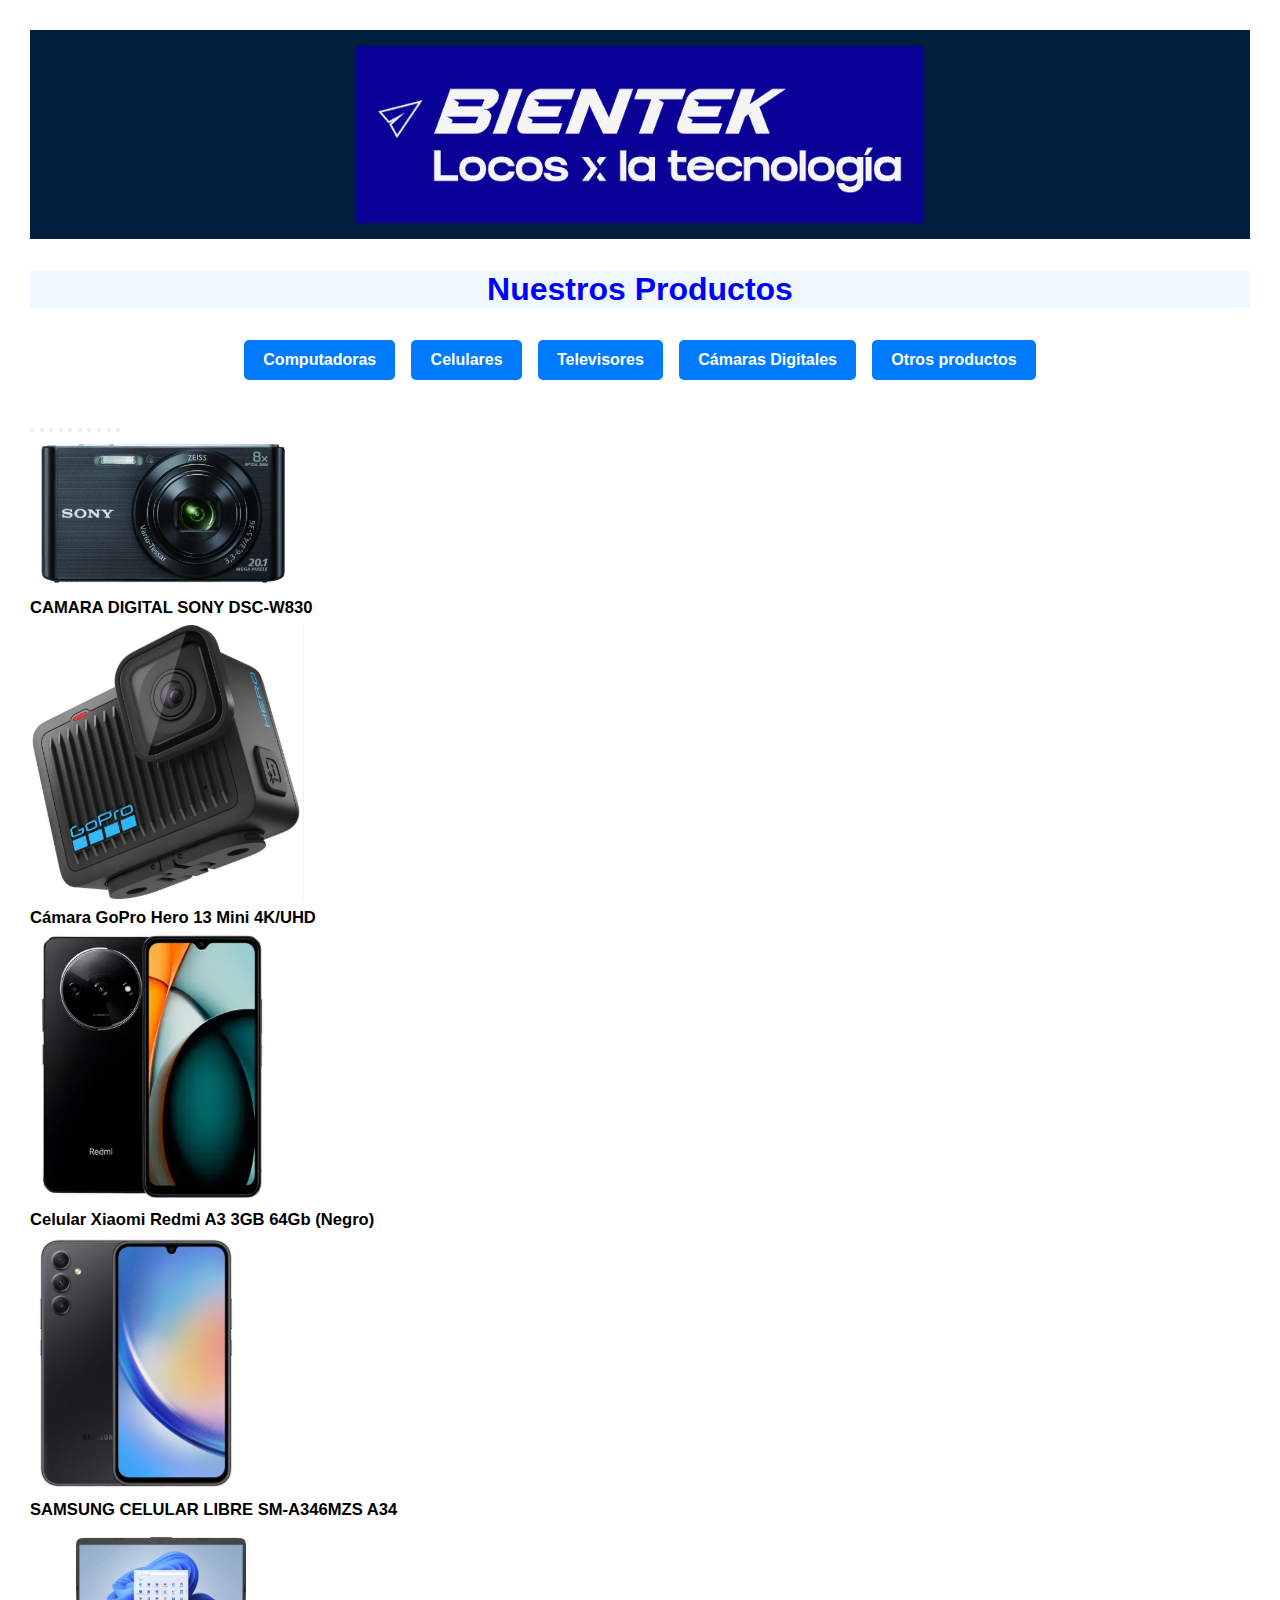
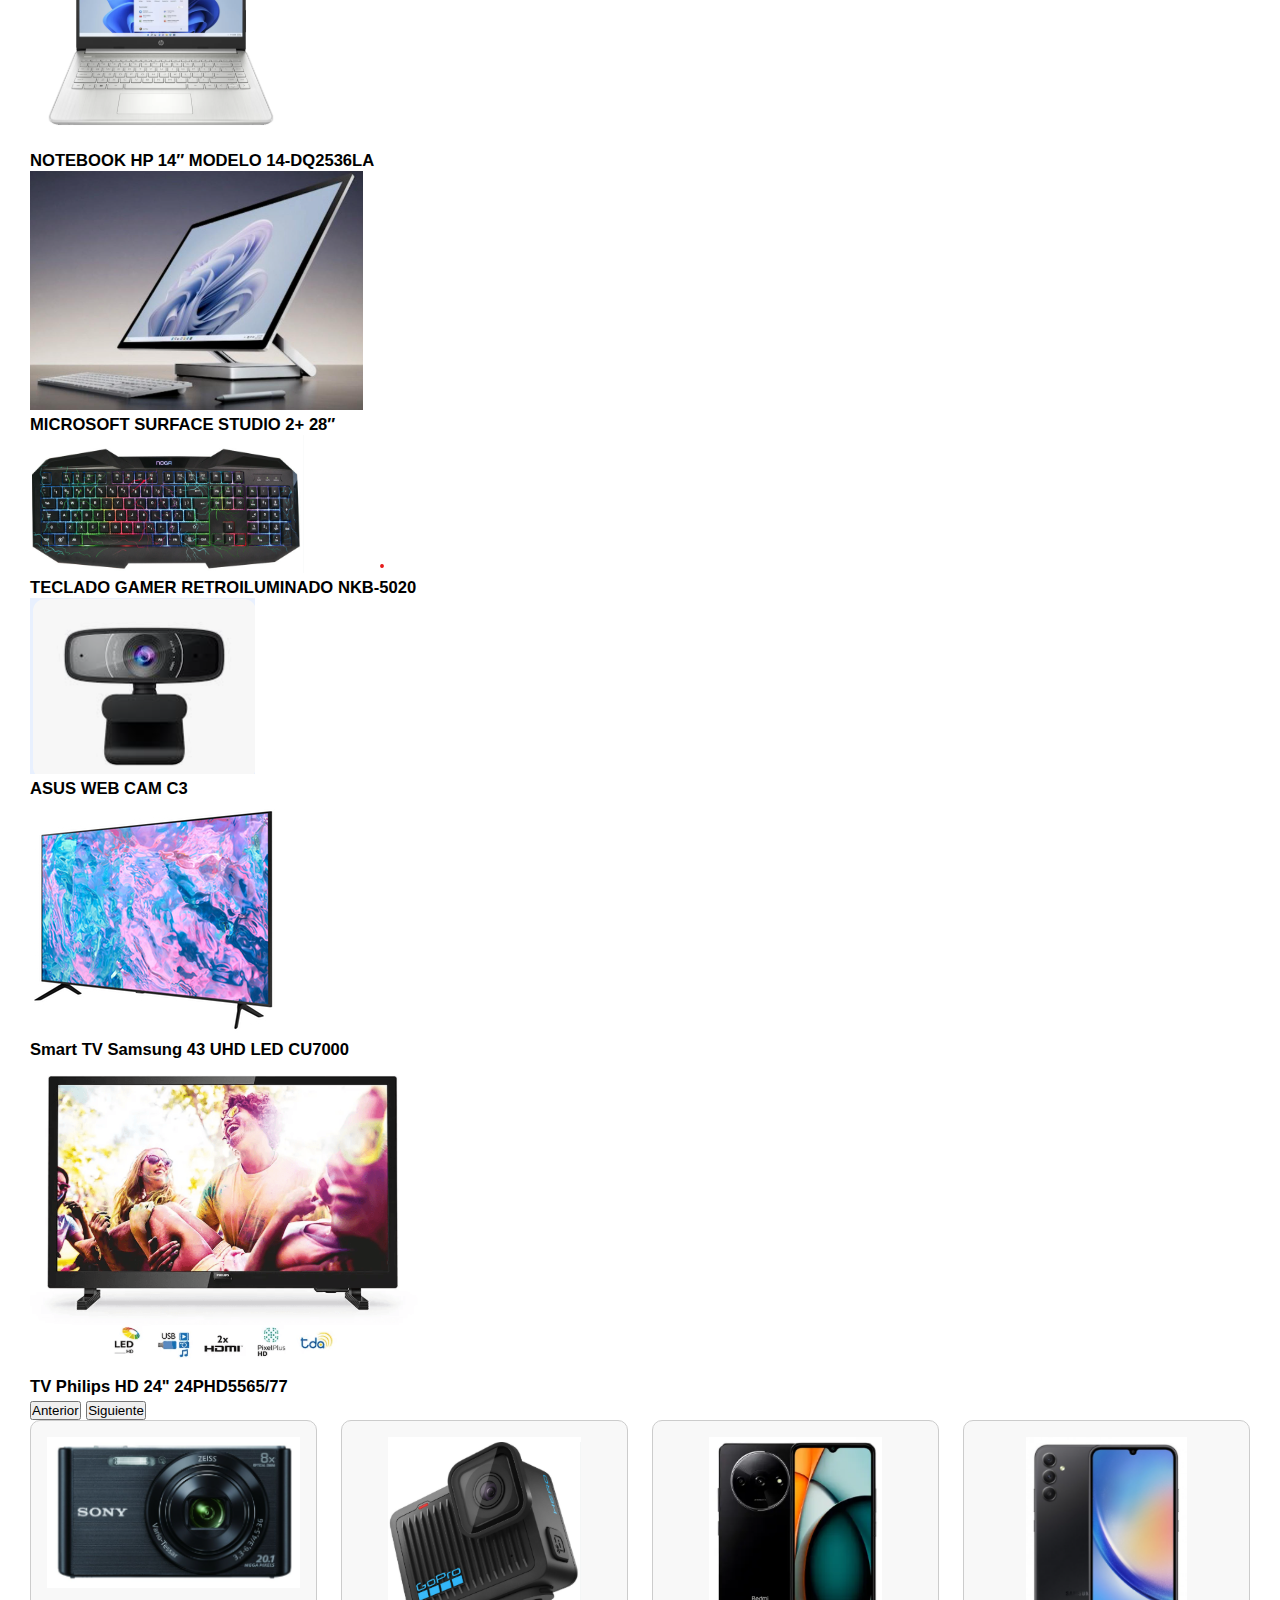
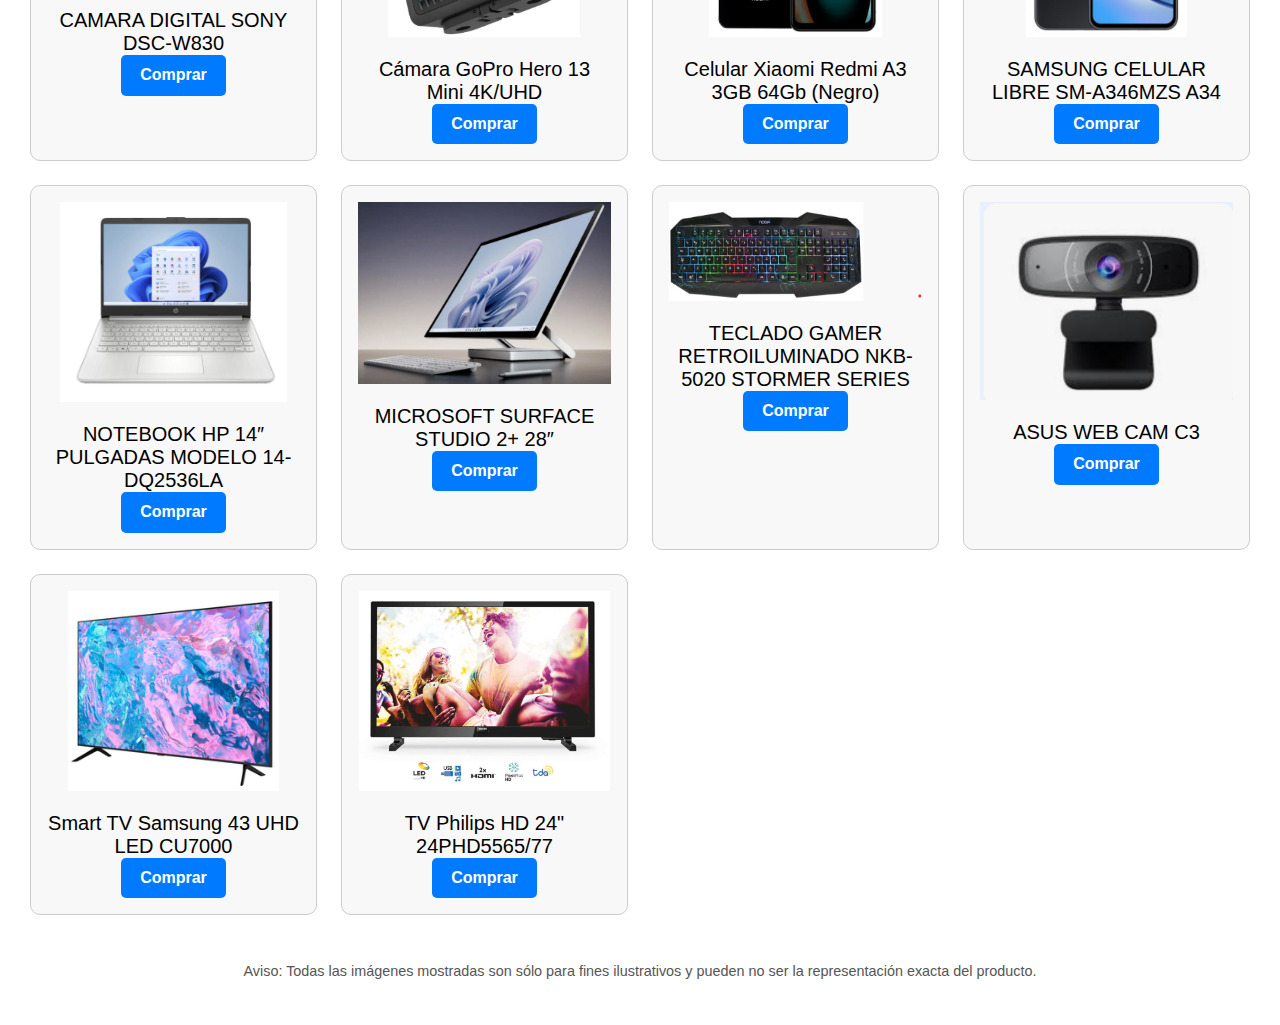
<file: index.html>
<!DOCTYPE html>
<html lang="en">
  <head>
    <meta charset="UTF-8" />
    <meta name="viewport" content="width=device-width, initial-scale=1.0" />
    <title>BienTek</title>
    <link
      href="https://cdn.jsdelivr.net/npm/bootstrap@5.3.7/dist/css/bootstrap.min.css"
      rel="stylesheet"
      integrity="sha384-LN+7fdVzj6u52u30Kp6M/trliBMCMKTyK833zpbD+pXdCLuTusPj697FH4R/5mcr"
      crossorigin="anonymous"
    />
    <link rel="stylesheet" href="./style/estilos.css" />
  </head>
  <body>
    <header>
      <img id="logo" src="./images/logobientek.png" />
    </header>
    <main>
      <h1 class="titulo">Nuestros Productos</h1>

      <nav class="nav">
        <a href="./pages/computadoras.html" class="button"> Computadoras </a>
        <a href="./pages/celulares.html" class="button"> Celulares </a>
        <a href="./pages/televisores.html" class="button"> Televisores </a>
        <a href="./pages/camarasdigitales.html" class="button">
          Cámaras Digitales
        </a>
        <a href="./pages/otrosproductos.html" class="button">
          Otros productos
        </a>
      </nav>

      <div
        id="carouselExampleCaptions"
        class="carousel slide"
        data-bs-ride="carousel"
      >
        <div class="carousel-indicators">
          <button
            type="button"
            data-bs-target="#carouselExampleCaptions"
            data-bs-slide-to="0"
            class="active"
            aria-current="true"
            aria-label="Slide 1"
          ></button>
          <button
            type="button"
            data-bs-target="#carouselExampleCaptions"
            data-bs-slide-to="1"
            aria-label="Slide 2"
          ></button>
          <button
            type="button"
            data-bs-target="#carouselExampleCaptions"
            data-bs-slide-to="2"
            aria-label="Slide 3"
          ></button>
          <button
            type="button"
            data-bs-target="#carouselExampleCaptions"
            data-bs-slide-to="3"
            aria-label="Slide 4"
          ></button>
          <button
            type="button"
            data-bs-target="#carouselExampleCaptions"
            data-bs-slide-to="4"
            aria-label="Slide 5"
          ></button>
          <button
            type="button"
            data-bs-target="#carouselExampleCaptions"
            data-bs-slide-to="5"
            aria-label="Slide 6"
          ></button>
          <button
            type="button"
            data-bs-target="#carouselExampleCaptions"
            data-bs-slide-to="6"
            aria-label="Slide 7"
          ></button>
          <button
            type="button"
            data-bs-target="#carouselExampleCaptions"
            data-bs-slide-to="7"
            aria-label="Slide 8"
          ></button>
          <button
            type="button"
            data-bs-target="#carouselExampleCaptions"
            data-bs-slide-to="8"
            aria-label="Slide 9"
          ></button>
          <button
            type="button"
            data-bs-target="#carouselExampleCaptions"
            data-bs-slide-to="9"
            aria-label="Slide 10"
          ></button>
        </div>

        <div class="carousel-inner">
          <div class="carousel-item active text-center">
            <img
              src="./images/camarasony.png"
              class="d-block mx-auto img-carousel"
              alt="Cámara Sony"
            />
            <h5>CAMARA DIGITAL SONY DSC-W830</h5>
          </div>
          <div class="carousel-item text-center">
            <img
              src="./images/gopro.png"
              class="d-block mx-auto img-carousel"
              alt="GoPro"
            />
            <h5>Cámara GoPro Hero 13 Mini 4K/UHD</h5>
          </div>
          <div class="carousel-item text-center">
            <img
              src="./images/celularxiaomi.png"
              class="d-block mx-auto img-carousel"
              alt="Xiaomi Redmi"
            />
            <h5>Celular Xiaomi Redmi A3 3GB 64Gb (Negro)</h5>
          </div>
          <div class="carousel-item text-center">
            <img
              src="./images/celularsamsung.png"
              class="d-block mx-auto img-carousel"
              alt="Samsung A34"
            />
            <h5>SAMSUNG CELULAR LIBRE SM-A346MZS A34</h5>
          </div>
          <div class="carousel-item text-center">
            <img
              src="./images/hp.png"
              class="d-block mx-auto img-carousel"
              alt="Notebook HP"
            />
            <h5>NOTEBOOK HP 14″ MODELO 14-DQ2536LA</h5>
          </div>
          <div class="carousel-item text-center">
            <img
              src="./images/surface.png"
              class="d-block mx-auto img-carousel"
              alt="Surface Studio"
            />
            <h5>MICROSOFT SURFACE STUDIO 2+ 28″</h5>
          </div>
          <div class="carousel-item text-center">
            <img
              src="./images/tecladogamer.png"
              class="d-block mx-auto img-carousel"
              alt="Teclado Gamer"
            />
            <h5>TECLADO GAMER RETROILUMINADO NKB-5020</h5>
          </div>
          <div class="carousel-item text-center">
            <img
              src="./images/asuswebcam.png"
              class="d-block mx-auto img-carousel"
              alt="ASUS Webcam"
            />
            <h5>ASUS WEB CAM C3</h5>
          </div>
          <div class="carousel-item text-center">
            <img
              src="./images/smartv.png"
              class="d-block mx-auto img-carousel"
              alt="Samsung Smart TV"
            />
            <h5>Smart TV Samsung 43 UHD LED CU7000</h5>
          </div>
          <div class="carousel-item text-center">
            <img
              src="./images/philips.png"
              class="d-block mx-auto img-carousel"
              alt="TV Philips"
            />
            <h5>TV Philips HD 24" 24PHD5565/77</h5>
          </div>
        </div>

        <button
          class="carousel-control-prev"
          type="button"
          data-bs-target="#carouselExampleCaptions"
          data-bs-slide="prev"
        >
          <span class="carousel-control-prev-icon" aria-hidden="true"></span>
          <span class="visually-hidden">Anterior</span>
        </button>
        <button
          class="carousel-control-next"
          type="button"
          data-bs-target="#carouselExampleCaptions"
          data-bs-slide="next"
        >
          <span class="carousel-control-next-icon" aria-hidden="true"></span>
          <span class="visually-hidden">Siguiente</span>
        </button>
      </div>

      <ul>
        <li>
          <img src="./images/camarasony.png" />
          <p>CAMARA DIGITAL SONY DSC-W830</p>
          <button class="button">Comprar</button>
        </li>
        <li>
          <img src="./images/gopro.png" />
          <p>Cámara GoPro Hero 13 Mini 4K/UHD</p>
          <button class="button">Comprar</button>
        </li>
        <li>
          <img src="./images/celularxiaomi.png" />
          <p>Celular Xiaomi Redmi A3 3GB 64Gb (Negro)</p>
          <button class="button">Comprar</button>
        </li>
        <li>
          <img src="./images/celularsamsung.png" />
          <p>SAMSUNG CELULAR LIBRE SM-A346MZS A34</p>
          <button class="button">Comprar</button>
        </li>
        <li>
          <img src="./images/hp.png" />
          <p>NOTEBOOK HP 14″ PULGADAS MODELO 14-DQ2536LA</p>
          <button class="button">Comprar</button>
        </li>
        <li>
          <img src="./images/surface.png" />
          <p>MICROSOFT SURFACE STUDIO 2+ 28″</p>
          <button class="button">Comprar</button>
        </li>
        <li>
          <img src="./images/tecladogamer.png" />
          <p>TECLADO GAMER RETROILUMINADO NKB-5020 STORMER SERIES</p>
          <button class="button">Comprar</button>
        </li>
        <li>
          <img src="./images/asuswebcam.png" />
          <p>ASUS WEB CAM C3</p>
          <button class="button">Comprar</button>
        </li>
        <li>
          <img src="./images/smartv.png" />
          <p>Smart TV Samsung 43 UHD LED CU7000</p>
          <button class="button">Comprar</button>
        </li>
        <li>
          <img src="./images/philips.png" />
          <p>TV Philips HD 24" 24PHD5565/77</p>
          <button class="button">Comprar</button>
        </li>
      </ul>
    </main>

    <footer>
      Aviso: Todas las imágenes mostradas son sólo para fines ilustrativos y
      pueden no ser la representación exacta del producto.
    </footer>
    <script
      src="https://cdn.jsdelivr.net/npm/bootstrap@5.3.7/dist/js/bootstrap.bundle.min.js"
      integrity="sha384-ndDqU0Gzau9qJ1lfW4pNLlhNTkCfHzAVBReH9diLvGRem5+R9g2FzA8ZGN954O5Q"
      crossorigin="anonymous"
    ></script>
  </body>
</html>
</file>
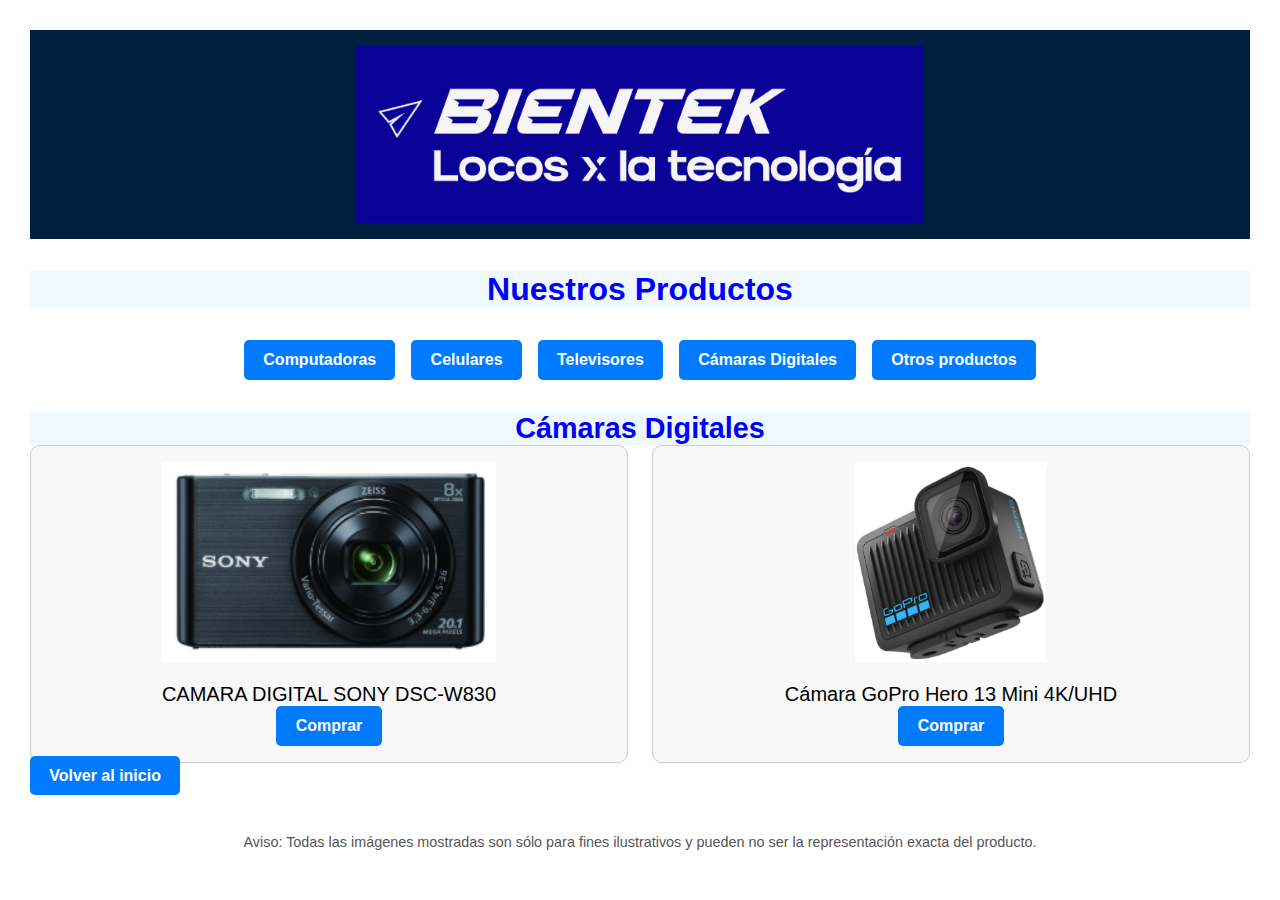
<file: pages/camarasdigitales.html>
<!DOCTYPE html>
<html lang="en">
  <head>
    <meta charset="UTF-8" />
    <meta name="viewport" content="width=device-width, initial-scale=1.0" />
    <meta
      name="description"
      content="Lo mejor en camaras digitales las encontras acá, en BienTek"
    />
    <meta
      name="keywords"
      content="camaras digitales, Bientek, BienTek, bientek, GoPro, Sony"
    />
    <title>BienTek</title>
    <link
      href="https://cdn.jsdelivr.net/npm/bootstrap@5.3.7/dist/css/bootstrap.min.css"
      rel="stylesheet"
      integrity="sha384-LN+7fdVzj6u52u30Kp6M/trliBMCMKTyK833zpbD+pXdCLuTusPj697FH4R/5mcr"
      crossorigin="anonymous"
    />
    <link rel="stylesheet" href="../style/estilos.css" />
  </head>
  <body>
    <header>
      <img id="logo" src="../images/logobientek.png" alt="Logo de BienTek" />
    </header>

    <main class="container d-flex flex-column align-items-center text-center">
      <h1 class="titulo animate-fade-in">Nuestros Productos</h1>

      <nav class="nav">
        <a href="../pages/computadoras.html" class="button"> Computadoras </a>
        <a href="../pages/celulares.html" class="button"> Celulares </a>
        <a href="../pages/televisores.html" class="button"> Televisores </a>
        <a href="../pages/camarasdigitales.html" class="button">
          Cámaras Digitales
        </a>
        <a href="../pages/otrosproductos.html" class="button">
          Otros productos
        </a>
      </nav>

      <h2>Cámaras Digitales</h2>

      <ul>
        <li>
          <img src="../images/camarasony.png" />
          <p>CAMARA DIGITAL SONY DSC-W830</p>
          <button class="button">Comprar</button>
        </li>
        <li>
          <img src="../images/gopro.png" />
          <p>Cámara GoPro Hero 13 Mini 4K/UHD</p>
          <button class="button">Comprar</button>
        </li>
      </ul>

      <a href="../index.html" class="button">Volver al inicio</a>
    </main>

    <footer>
      Aviso: Todas las imágenes mostradas son sólo para fines ilustrativos y
      pueden no ser la representación exacta del producto.
    </footer>
    <script
      src="https://cdn.jsdelivr.net/npm/bootstrap@5.3.7/dist/js/bootstrap.bundle.min.js"
      integrity="sha384-ndDqU0Gzau9qJ1lfW4pNLlhNTkCfHzAVBReH9diLvGRem5+R9g2FzA8ZGN954O5Q"
      crossorigin="anonymous"
    ></script>
  </body>
</html>
</file>
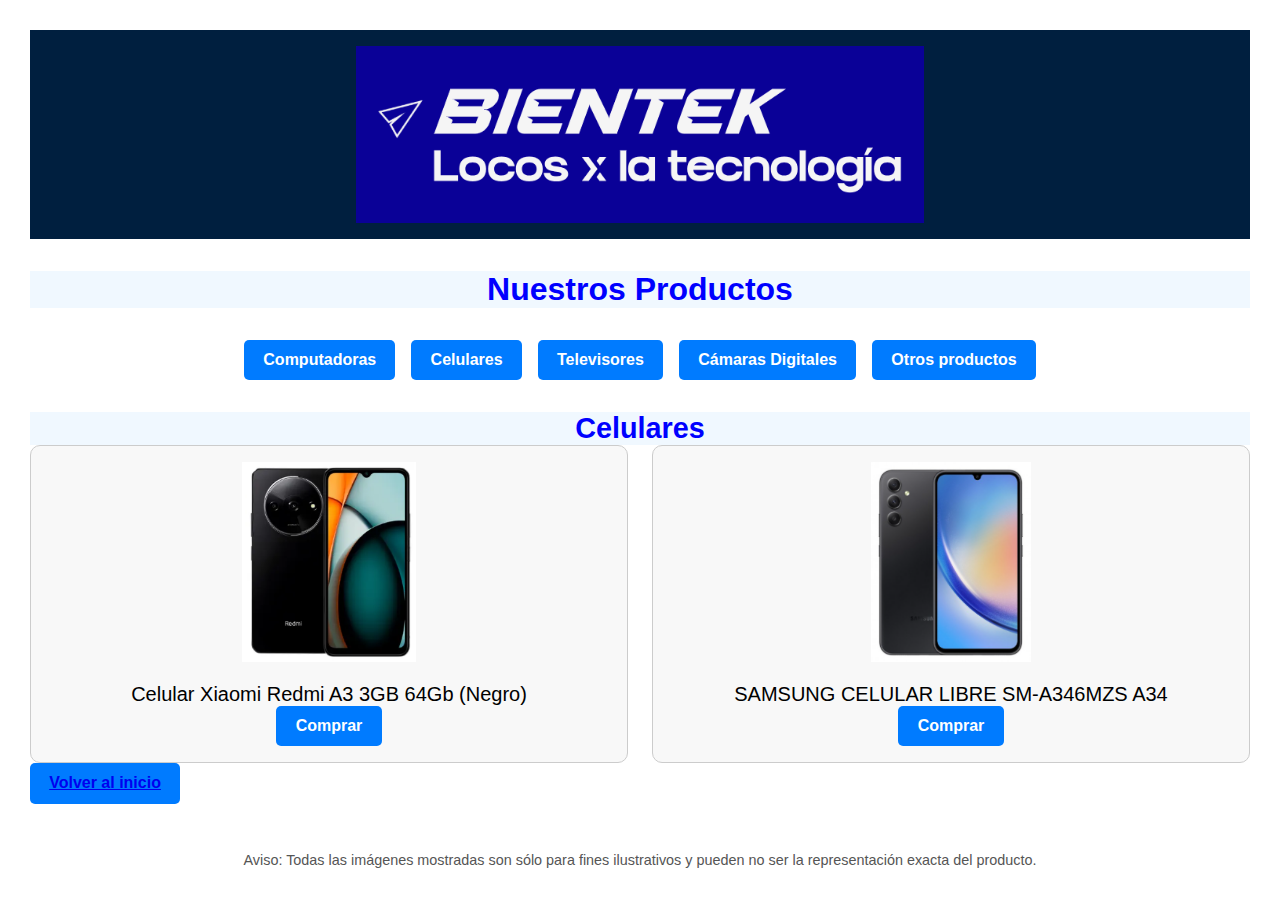
<file: pages/celulares.html>
<!DOCTYPE html>
<html lang="en">
<head>
    <meta charset="UTF-8">
    <meta name="viewport" content="width=device-width, initial-scale=1.0">
    <title>BienTek</title>
    <link rel="stylesheet" href="../style/estilos.css">


</head>
<body>

<header>
    <img id="logo" src="../images/logobientek.png">
    

</header>
    
<main>
    
     <h1 class="titulo">Nuestros Productos</h1>
    
    <nav class="nav">
        <a href="../pages/computadoras.html" class="button"> Computadoras </a>
        <a href="../pages/celulares.html" class="button"> Celulares </a>
        <a href="../pages/televisores.html" class="button"> Televisores </a>
        <a href="../pages/camarasdigitales.html" class="button">
          Cámaras Digitales
        </a>
        <a href="../pages/otrosproductos.html" class="button">
          Otros productos
        </a>
      </nav>
        
        <h2>Celulares</h2>
        <ul>
        <li><img src="../images/celularxiaomi.png">
        <p>Celular Xiaomi Redmi A3 3GB 64Gb (Negro)</p>
        <button class="button">Comprar</button></li>
        <li><img src="../images/celularsamsung.png">
        <p>SAMSUNG CELULAR LIBRE SM-A346MZS A34</p>
        <button class="button">Comprar</button></li>
        </ul>

        <button class="button"> <a href="../index.html">Volver al inicio</a></button>
</nav>  
    
</main>

 <footer>Aviso: Todas las imágenes mostradas son sólo para fines ilustrativos y pueden no ser la representación exacta del producto.</footer>
</body>

</html>
</file>
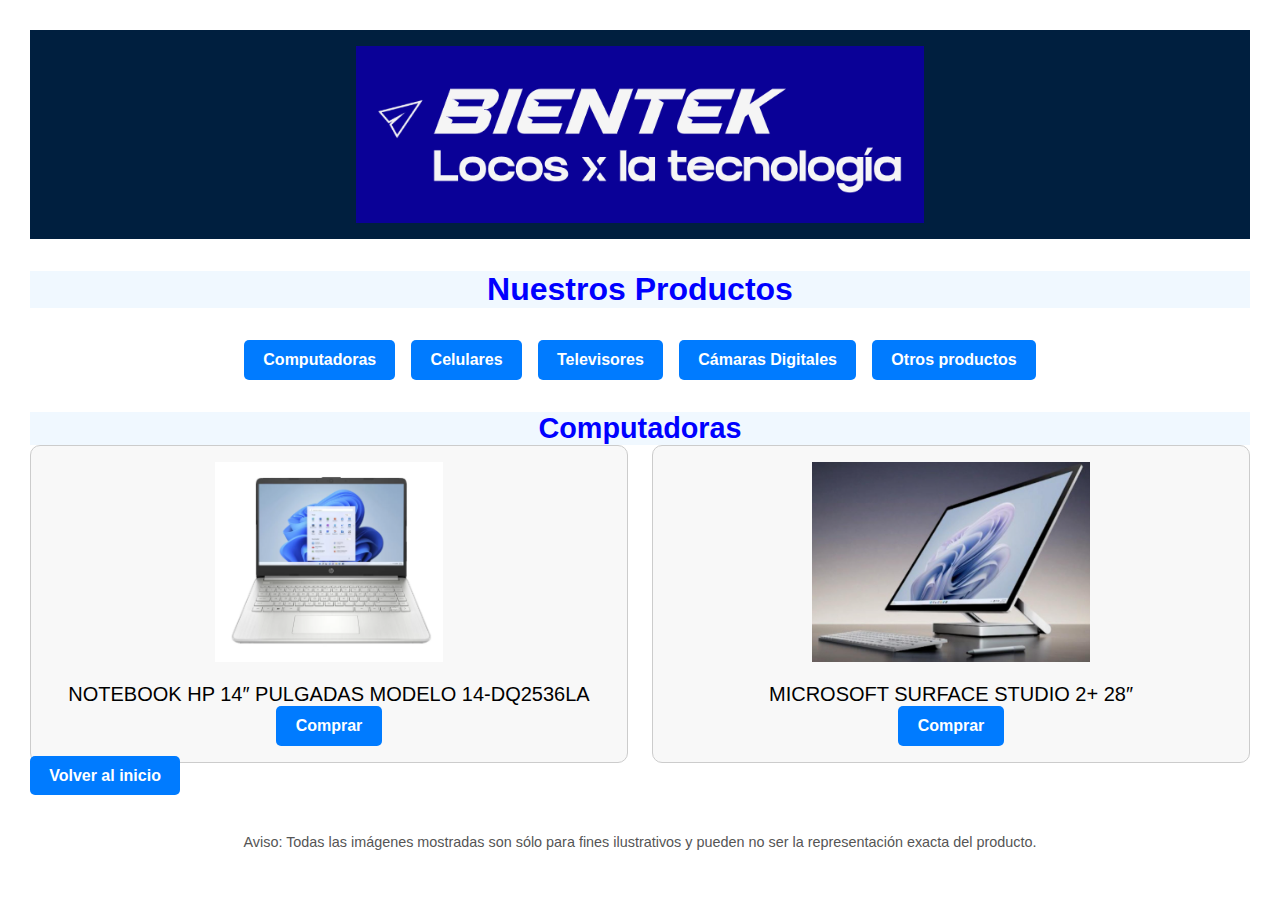
<file: pages/computadoras.html>
<!DOCTYPE html>
<html lang="en">
  <head>
    <meta charset="UTF-8" />
    <meta name="viewport" content="width=device-width, initial-scale=1.0" />
    <meta
      name="description"
      content="Lo mejor en computadoras las encontras acá, en BienTek"
    />
    <meta
      name="keywords"
      content="Computadoras, Bientek, BienTek, bientek, HP, Surface"
    />
    <title>BienTek</title>
    <link
      href="https://cdn.jsdelivr.net/npm/bootstrap@5.3.7/dist/css/bootstrap.min.css"
      rel="stylesheet"
      integrity="sha384-LN+7fdVzj6u52u30Kp6M/trliBMCMKTyK833zpbD+pXdCLuTusPj697FH4R/5mcr"
      crossorigin="anonymous"
    />
    <link rel="stylesheet" href="../style/estilos.css" />
  </head>
  <body>
    <header>
      <img id="logo" src="../images/logobientek.png" alt="Logo de BienTek" />
    </header>

    <main class="container d-flex flex-column align-items-center text-center">
      <h1 class="titulo animate-fade-in">Nuestros Productos</h1>

      <nav class="nav">
        <a href="../pages/computadoras.html" class="button"> Computadoras </a>
        <a href="../pages/celulares.html" class="button"> Celulares </a>
        <a href="../pages/televisores.html" class="button"> Televisores </a>
        <a href="../pages/camarasdigitales.html" class="button">
          Cámaras Digitales
        </a>
        <a href="../pages/otrosproductos.html" class="button">
          Otros productos
        </a>
      </nav>

      <h2>Computadoras</h2>
      <ul>
        <li>
          <img src="../images/hp.png" />
          <p>NOTEBOOK HP 14″ PULGADAS MODELO 14-DQ2536LA</p>
          <button class="button">Comprar</button>
        </li>
        <li>
          <img src="../images/surface.png" />
          <p>MICROSOFT SURFACE STUDIO 2+ 28″</p>
          <button class="button">Comprar</button>
        </li>
      </ul>

      <a href="../index.html" class="button">Volver al inicio</a>
    </main>

    <footer>
      Aviso: Todas las imágenes mostradas son sólo para fines ilustrativos y
      pueden no ser la representación exacta del producto.
    </footer>
    <script
      src="https://cdn.jsdelivr.net/npm/bootstrap@5.3.7/dist/js/bootstrap.bundle.min.js"
      integrity="sha384-ndDqU0Gzau9qJ1lfW4pNLlhNTkCfHzAVBReH9diLvGRem5+R9g2FzA8ZGN954O5Q"
      crossorigin="anonymous"
    ></script>
  </body>
</html>
</file>
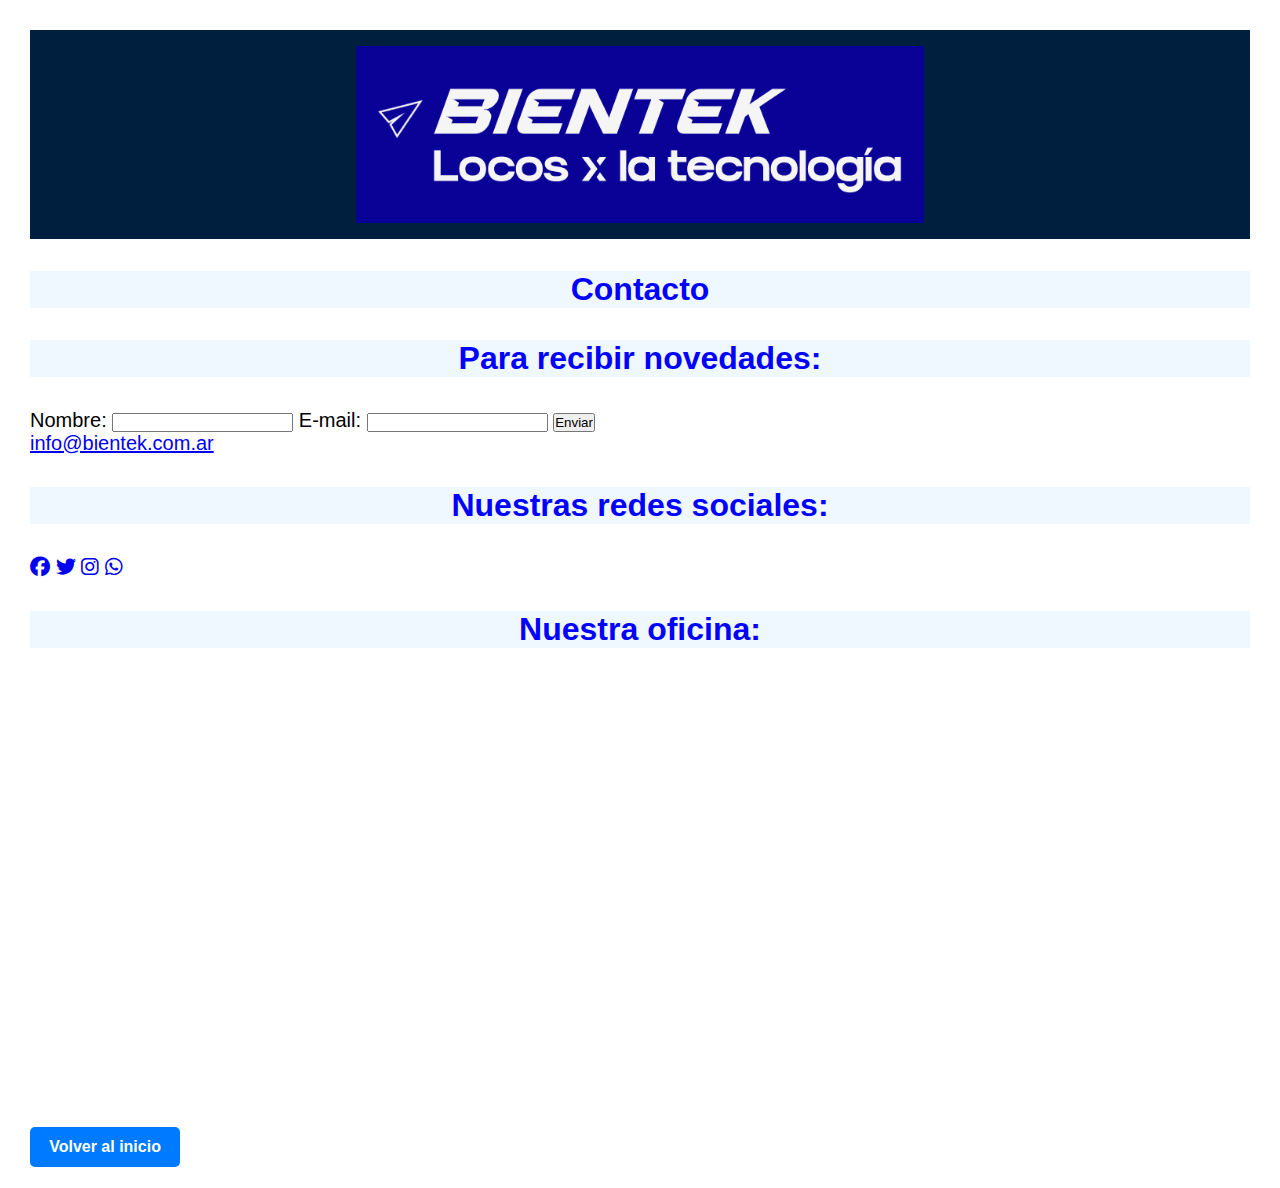
<file: pages/contacto.html>
<!DOCTYPE html>
<html lang="en">
  <head>
    <meta charset="UTF-8" />
    <meta name="viewport" content="width=device-width, initial-scale=1.0" />
    <meta
      name="description"
      content="BienTek es una empresa apasionada por la venta de productos tecnológicos. Contactanos."
    />
    <meta
      name="keywords"
      content="BienTek, bientek, Bientek, productos tecnológicos, contacto, tecnología, computadoras, celulares, camaras digitales, televisores"
    />
    <title>BienTek</title>
    <link
      href="https://cdn.jsdelivr.net/npm/bootstrap@5.3.7/dist/css/bootstrap.min.css"
      rel="stylesheet"
      integrity="sha384-LN+7fdVzj6u52u30Kp6M/trliBMCMKTyK833zpbD+pXdCLuTusPj697FH4R/5mcr"
      crossorigin="anonymous"
    />
    <link
      rel="stylesheet"
      href="https://cdnjs.cloudflare.com/ajax/libs/font-awesome/6.5.0/css/all.min.css"
    />

    <link rel="stylesheet" href="../style/estilos.css" />
  </head>
  <body>
    <header>
      <img id="logo" src="../images/logobientek.png" alt="Logo de BienTek" />
    </header>

    <main class="container d-flex flex-column align-items-center text-center">
      <h1 class="titulo animate-fade-in">Contacto</h1>

      <h2 class="titulo">Para recibir novedades:</h2>

      <form action="/submit" method="post">
        <label for="nombre">Nombre:</label>
        <input type="text" name="nombre" id="nombre" />

        <label for="e-mail">E-mail:</label>
        <input type="e-mail" name="e-mail" id="e-mail" />

        <input type="submit" value="Enviar" />
      </form>

      <a href="mailto:info@bientek.com">info@bientek.com.ar</a>

      <section id="redes-sociales">
        <h2 class="titulo">Nuestras redes sociales:</h2>
        <div class="iconos-redes">
          <a href="https://facebook.com/BienTek" target="_blank"
            ><i class="fab fa-facebook"></i
          ></a>
          <a href="https://twitter.com/BienTek" target="_blank"
            ><i class="fab fa-twitter"></i
          ></a>
          <a href="https://instagram.com/BienTek" target="_blank"
            ><i class="fab fa-instagram"></i
          ></a>
          <a href="https://wa.me/+541133392700" target="_blank"
            ><i class="fab fa-whatsapp"></i
          ></a>
        </div>
      </section>

      <h2 class="titulo">Nuestra oficina:</h2>

      <iframe
        src="https://www.google.com/maps/embed?pb=!1m18!1m12!1m3!1d819.4209762682964!2d-58.40934749999996!3d-34.76355459999999!2m3!1f0!2f0!3f0!3m2!1i1024!2i768!4f13.1!3m3!1m2!1s0x95bcd28cdd7c9b6d%3A0xcffcd0285ef5ac0!2sMonse%C3%B1or%20Piaggio%20331%2C%20B1832DKG%20Lomas%20de%20Zamora%2C%20Provincia%20de%20Buenos%20Aires!5e0!3m2!1ses!2sar!4v1753138265119!5m2!1ses!2sar"
        width="600"
        height="450"
        style="border: 0"
        allowfullscreen=""
        loading="lazy"
        referrerpolicy="no-referrer-when-downgrade"
      ></iframe>

      <div>
        <a href="../index.html" class="button">Volver al inicio</a>
      </div>
    </main>
  </body>
</html>
</file>
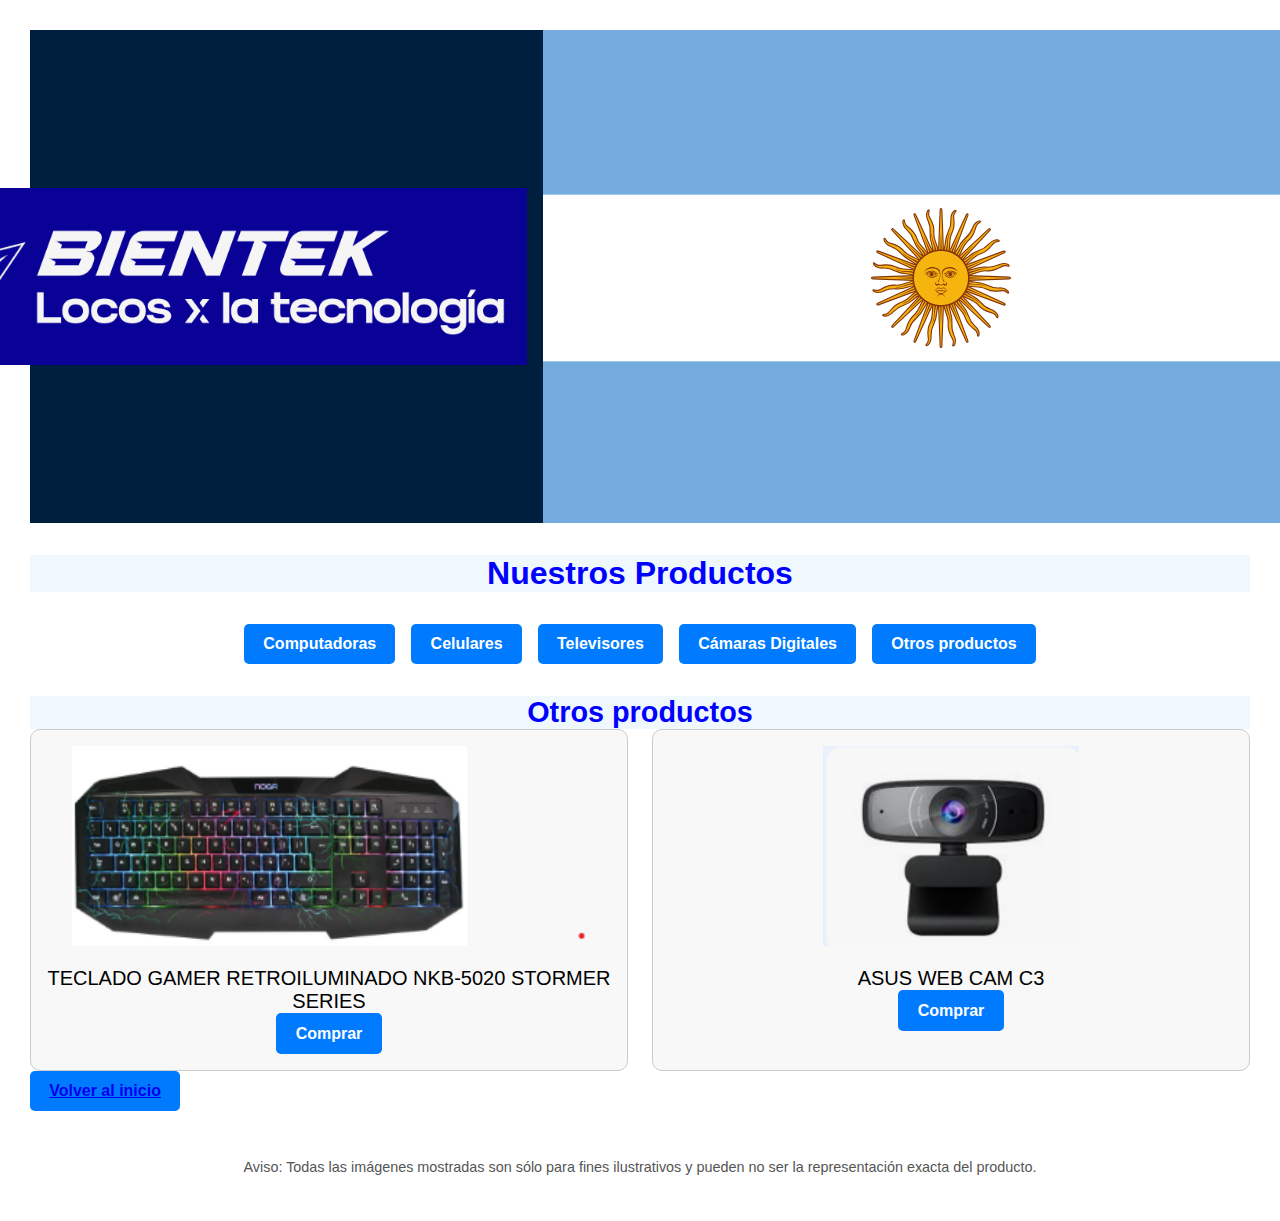
<file: pages/otrosproductos.html>
<!DOCTYPE html>
<html lang="en">
  <head>
    <meta charset="UTF-8" />
    <meta name="viewport" content="width=device-width, initial-scale=1.0" />
    <title>BienTek</title>
    <link rel="stylesheet" href="../style/estilos.css" />
  </head>
  <body>
    <header>
      <img id="logo" src="../images/logobientek.png" />
      <img id="logo2" src="../images/bandera.png" />
    </header>

    <main>
      <h1 class="titulo">Nuestros Productos</h1>

      <nav class="nav">
        <a href="../pages/computadoras.html" class="button"> Computadoras </a>
        <a href="../pages/celulares.html" class="button"> Celulares </a>
        <a href="../pages/televisores.html" class="button"> Televisores </a>
        <a href="../pages/camarasdigitales.html" class="button">
          Cámaras Digitales
        </a>
        <a href="../pages/otrosproductos.html" class="button">
          Otros productos
        </a>
      </nav>

      <h2>Otros productos</h2>
      <ul>
        <li>
          <img src="../images/tecladogamer.png" />
          <p>TECLADO GAMER RETROILUMINADO NKB-5020 STORMER SERIES</p>
          <button class="button">Comprar</button>
        </li>
        <li>
          <img src="../images/asuswebcam.png" />
          <p>ASUS WEB CAM C3</p>
          <button class="button">Comprar</button>
        </li>
      </ul>

      <button class="button">
        <a href="../index.html">Volver al inicio</a>
      </button>
    </main>

    <footer>
      Aviso: Todas las imágenes mostradas son sólo para fines ilustrativos y
      pueden no ser la representación exacta del producto.
    </footer>
  </body>
</html>
</file>
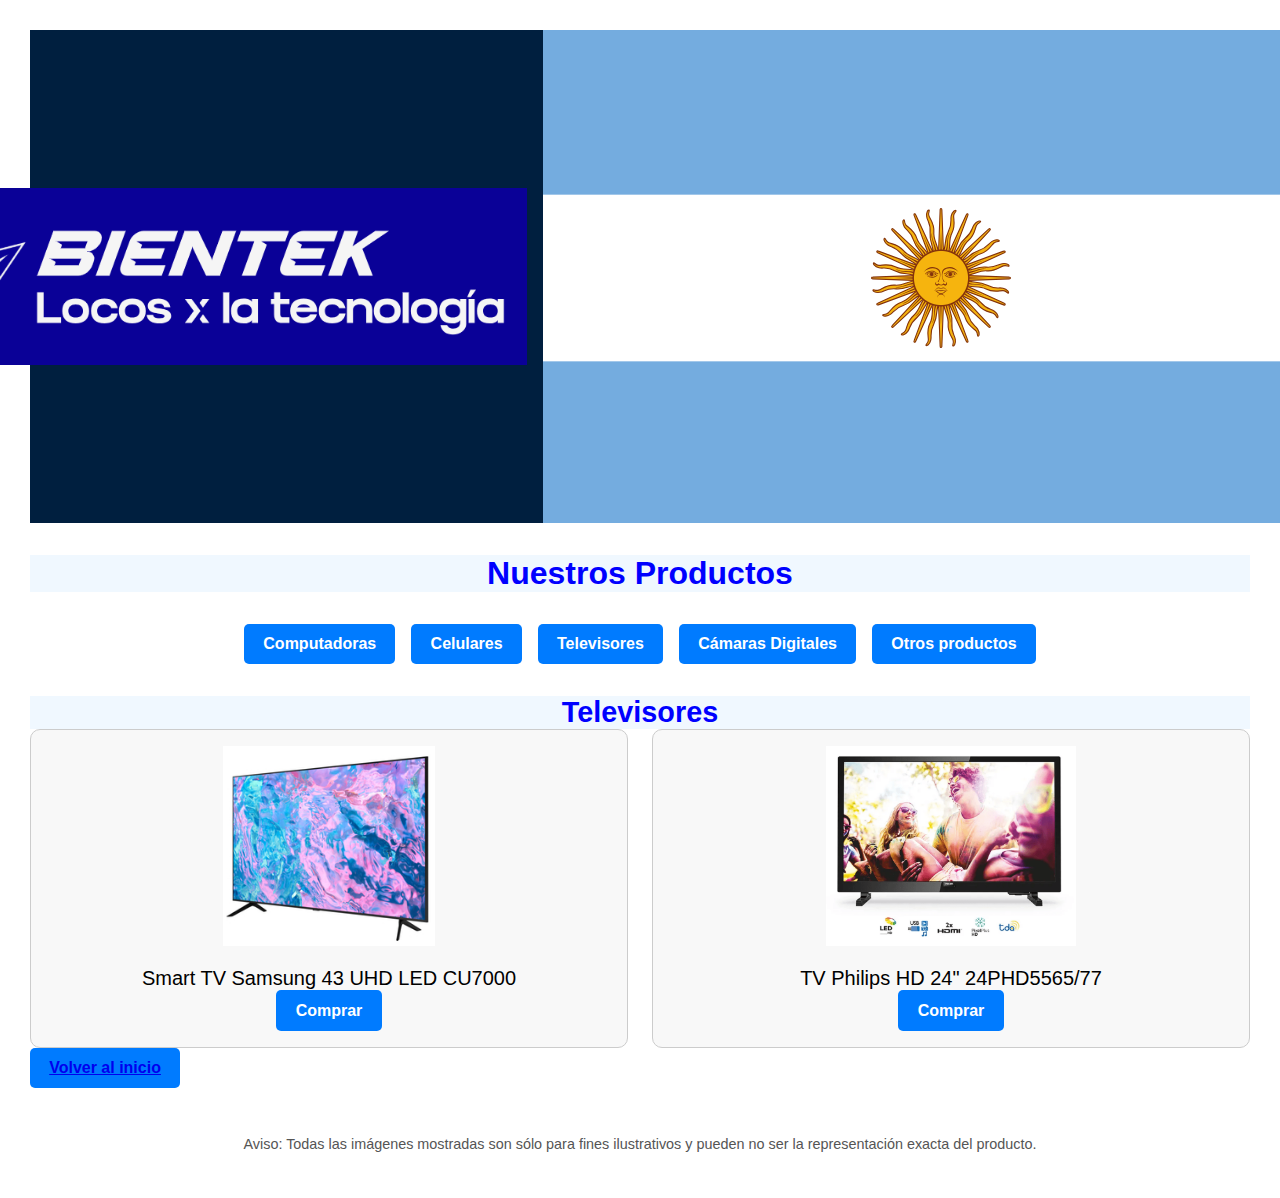
<file: pages/televisores.html>
<!DOCTYPE html>
<html lang="en">
<head>
    <meta charset="UTF-8">
    <meta name="viewport" content="width=device-width, initial-scale=1.0">
    <title>BienTek</title>
    <link rel="stylesheet" href="../style/estilos.css">


</head>
<body>

<header>
    <img id="logo" src="../images/logobientek.png">
    <img id="logo2" src="../images/bandera.png">

</header>
    
<main>
    
    <h1 class="titulo">Nuestros Productos</h1>
  
    <nav class="nav">
        <a href="../pages/computadoras.html" class="button"> Computadoras </a>
        <a href="../pages/celulares.html" class="button"> Celulares </a>
        <a href="../pages/televisores.html" class="button"> Televisores </a>
        <a href="../pages/camarasdigitales.html" class="button">
          Cámaras Digitales
        </a>
        <a href="../pages/otrosproductos.html" class="button">
          Otros productos
        </a>
      </nav>
        
     <h2>Televisores</h2>
        <ul>
        <li><img src="../images/smartv.png">
        <p>Smart TV Samsung 43 UHD LED CU7000</p>
        <button class="button">Comprar</button></li>
        <li><img src="../images/philips.png">
        <p>TV Philips HD 24" 24PHD5565/77</p>
        <button class="button">Comprar</button></li>
        </ul>
</nav>  
    <button class="button"> <a href="../index.html">Volver al inicio</a></button>
</main>

 <footer>Aviso: Todas las imágenes mostradas son sólo para fines ilustrativos y pueden no ser la representación exacta del producto.</footer>
</body>

</html>
</file>
<file: style/estilos.css>
* {
  box-sizing: border-box;
  margin: 0;
  padding: 0;
}

/* GENERAL */
body {
  font-family: Arial, sans-serif;
  padding: 1rem;
  font-size: 16px;
}

/* HEADER Y LOGO */
header {
  display: flex;
  justify-content: center;
  align-items: center;
  padding: 0;
  margin: 0;
  background-color: #001f3f; /* Fondo opcional */
}

#logo {
  width: 100%;
  max-width: 600px;
  height: auto;
  object-fit: contain;
  padding: 1rem;
}

/* NAV BUTTONS */
.nav {
  display: flex;
  flex-wrap: wrap;
  justify-content: center;
  gap: 1rem;
  margin: 2rem 0;
}

.button {
  text-decoration: none;
  background-color: #007bff;
  color: white;
  padding: 0.7rem 1.2rem;
  border-radius: 5px;
  font-weight: bold;
  font-size: 1rem;
  border: none;
  cursor: pointer;
  transition: background-color 0.3s ease;
}

.button:hover {
  background-color: #0056b3;
}

/* TITULOS */
.titulo {
  color: blue;
  font-size: 2rem;
  font-family: Arial, sans-serif;
  text-align: center;
  background-color: aliceblue;
  margin: 2rem 0;
}

.segundotitulo {
  color: blueviolet;
  font-size: 1rem;
  font-family: Arial, sans-serif;
  text-align: center;
  background-color: aliceblue;
}

h2 {
  color: blue;
  font-size: 1.8rem;
  font-family: Arial, sans-serif;
  text-align: center;
  background-color: aliceblue;
}

/* LISTADO DE PRODUCTOS */
ul {
  display: grid;
  grid-template-columns: repeat(auto-fit, minmax(250px, 1fr));
  gap: 1.5rem;
  list-style: none;
  padding: 0;
}

li {
  border: 1px solid #ccc;
  border-radius: 10px;
  padding: 1rem;
  text-align: center;
  background-color: #f8f8f8;
}

li img {
  width: 100%;
  height: auto;
  max-height: 200px;
  object-fit: contain;
  margin-bottom: 1rem;
}

/* FOOTER */
footer {
  margin-top: 2rem;
  font-size: 0.9rem;
  text-align: center;
  padding: 1rem;
  color: #555;
}

/* MEDIA QUERIES */

/* Tablets */
@media (min-width: 600px) {
  body {
    font-size: 18px;
    padding: 20px;
  }

  #logo {
    max-width: 500px;
  }
}

/* Escritorio */
@media (min-width: 1024px) {
  body {
    font-size: 20px;
    padding: 30px;
  }

  #logo {
    max-width: 600px;
  }
}
</file>
